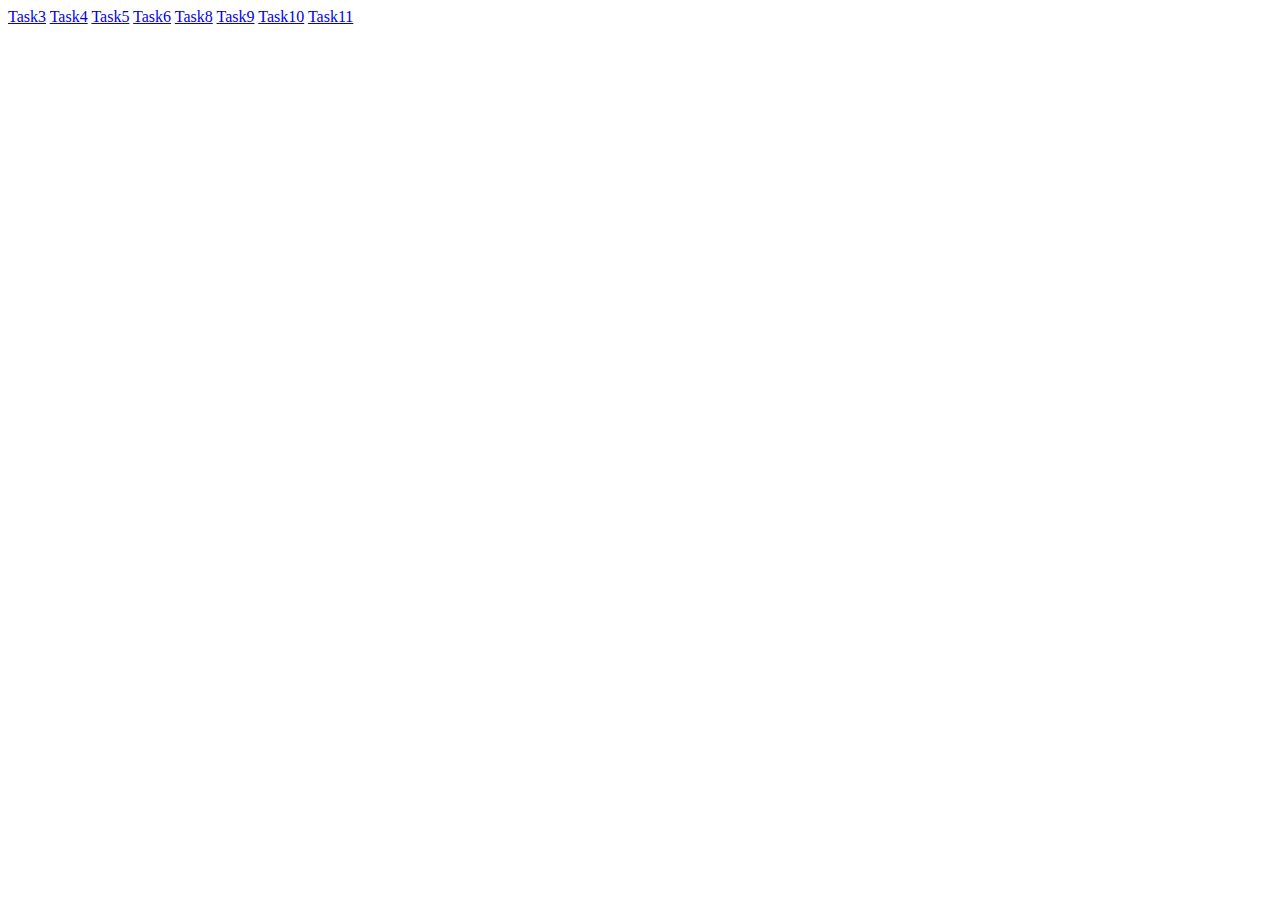
<file: index.html>
<!DOCTYPE html>
<html lang="en">
  <head>
    <meta charset="UTF-8" />
    <meta http-equiv="X-UA-Compatible" content="IE=edge" />
    <meta name="viewport" content="width=device-width, initial-scale=1.0" />
    <link rel="stylesheet" href="./style2.css" />
    <title>HW-01</title>
  </head>
  <body>
    <div class="divTask1"></div>
    <div class="divTask2"></div>
    <a href="./task3/index3.html">Task3</a>
    <a href="./task4/index4.html">Task4</a>
    <a href="./task5/index5.html">Task5</a>
    <a href="./task6/index6.html">Task6</a>
    <a href="./task8/index8.html">Task8</a>
    <a href="./task9/index9.html">Task9</a>
    <a href="./task10/index10.html">Task10</a>
    <a href="./task11/index11.html">Task11</a>
    <script src="./index1.js"></script>
    <script src="./index2.js"></script>
    <script src="./index7.js"></script>
  </body>
</html>
</file>
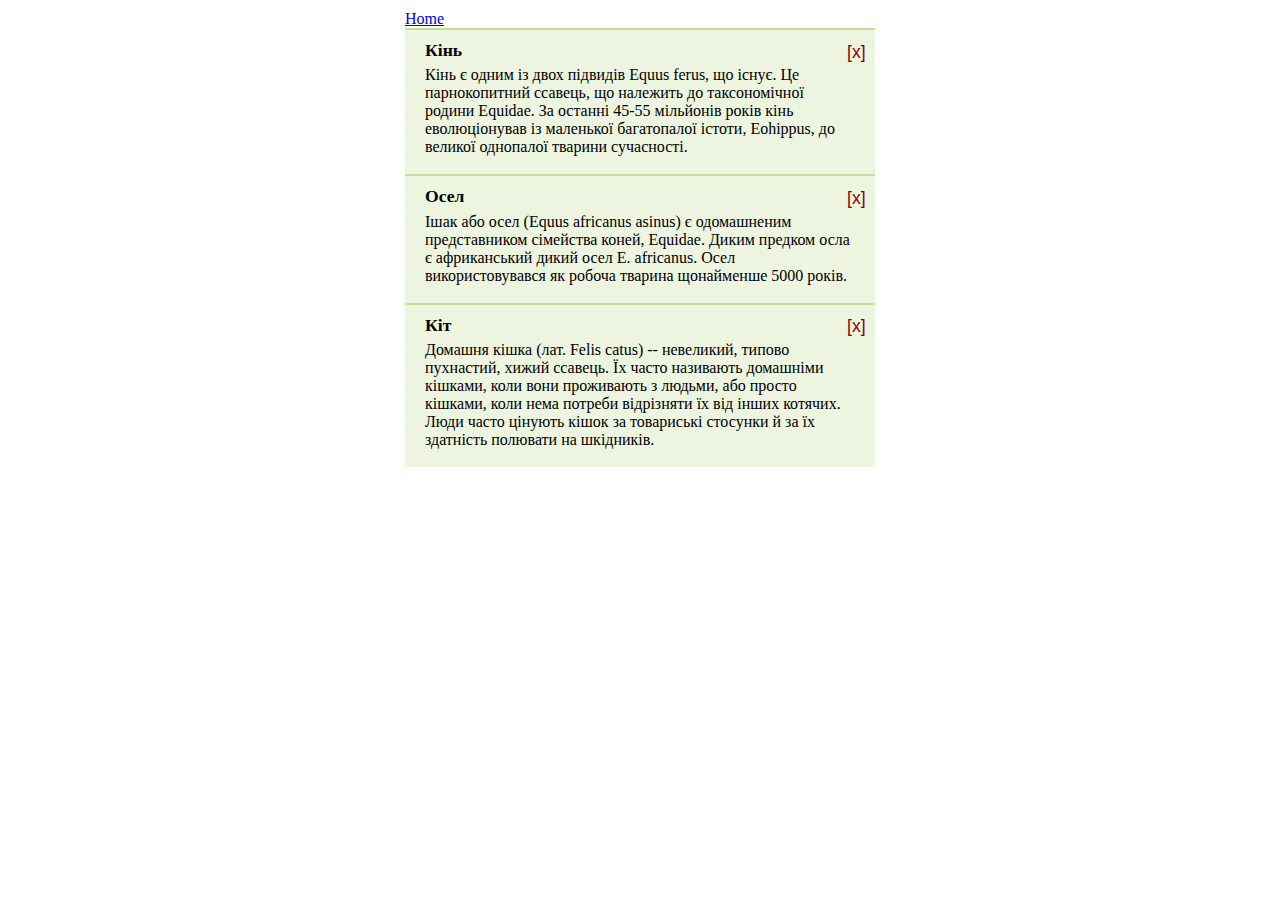
<file: task10/index10.html>
<!DOCTYPE html>
<html lang="en">
  <head>
    <meta charset="UTF-8" />
    <meta http-equiv="X-UA-Compatible" content="IE=edge" />
    <meta name="viewport" content="width=device-width, initial-scale=1.0" />
    <link rel="stylesheet" href="./style10.css" />
    <title>Document</title>
  </head>
  <body>
    <a href="../index.html">Home</a>
    <br />

    <div>
      <div class="pane">
        <h3>Кінь</h3>
        <p>
          Кінь є одним із двох підвидів Equus ferus, що існує. Це парнокопитний
          ссавець, що належить до таксономічної родини Equidae. За останні 45-55
          мільйонів років кінь еволюціонував із маленької багатопалої істоти,
          Eohippus, до великої однопалої тварини сучасності.
        </p>
      </div>
      <div class="pane">
        <h3>Осел</h3>
        <p>
          Ішак або осел (Equus africanus asinus) є одомашненим представником
          сімейства коней, Equidae. Диким предком осла є африканський дикий осел
          E. africanus. Осел використовувався як робоча тварина щонайменше 5000
          років.
        </p>
      </div>
      <div class="pane">
        <h3>Кіт</h3>
        <p>
          Домашня кішка (лат. Felis catus) -- невеликий, типово пухнастий, хижий
          ссавець. Їх часто називають домашніми кішками, коли вони проживають з
          людьми, або просто кішками, коли нема потреби відрізняти їх від інших
          котячих. Люди часто цінують кішок за товариські стосунки й за їх
          здатність полювати на шкідників.
        </p>
      </div>
    </div>
    <script src="./index10.js"></script>
  </body>
</html>
</file>
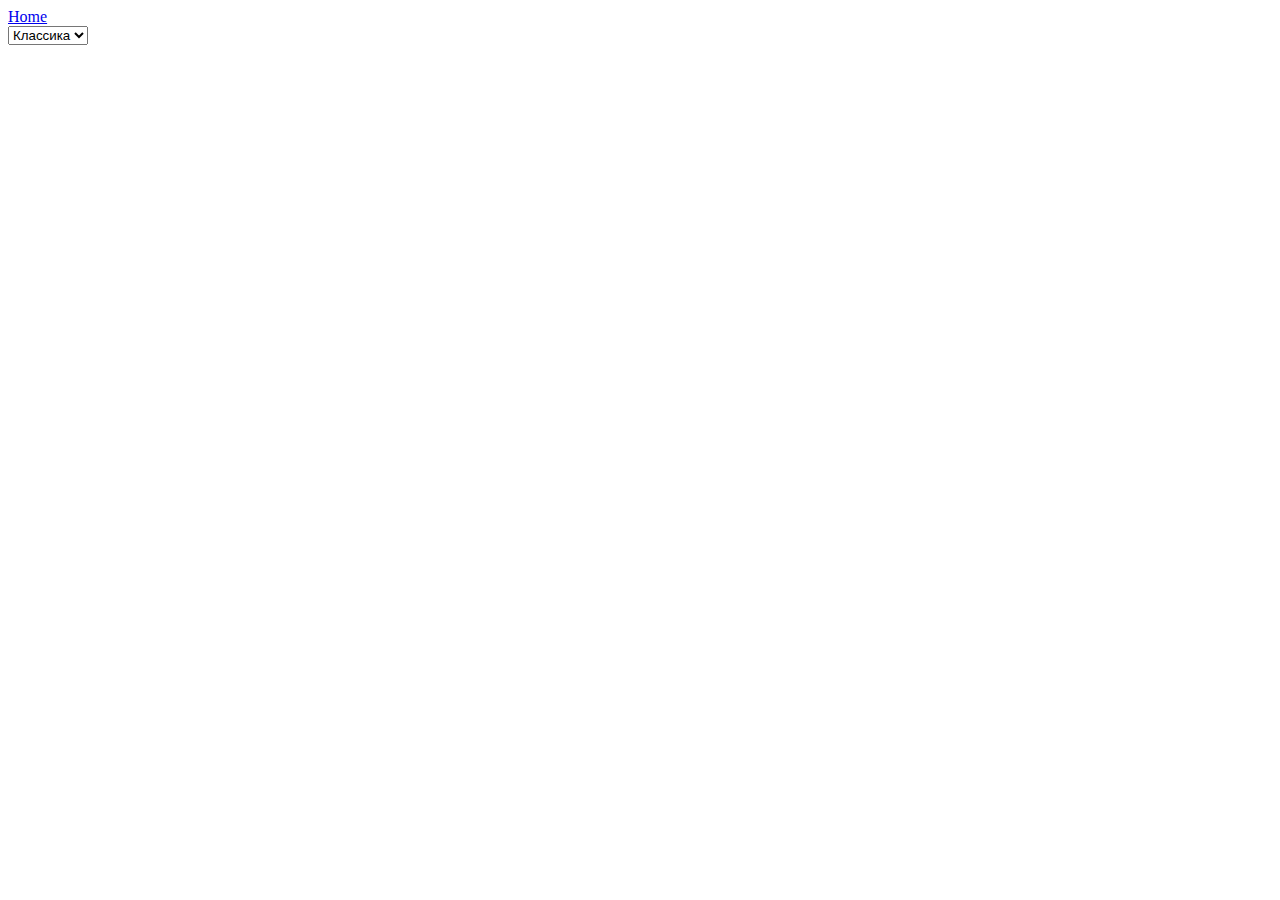
<file: task11/index11.html>
<!DOCTYPE html>
<html lang="en">
  <head>
    <meta charset="UTF-8" />
    <meta http-equiv="X-UA-Compatible" content="IE=edge" />
    <meta name="viewport" content="width=device-width, initial-scale=1.0" />
    <title>Document</title>
  </head>
  <body>
    <a href="../index.html">Home</a>
    <br />
    <select id="genres">
      <option value="rock">Рок</option>
      <option value="blues" selected>Блюз</option>
    </select>
    <script src="./index11.js"></script>
  </body>
</html>
</file>
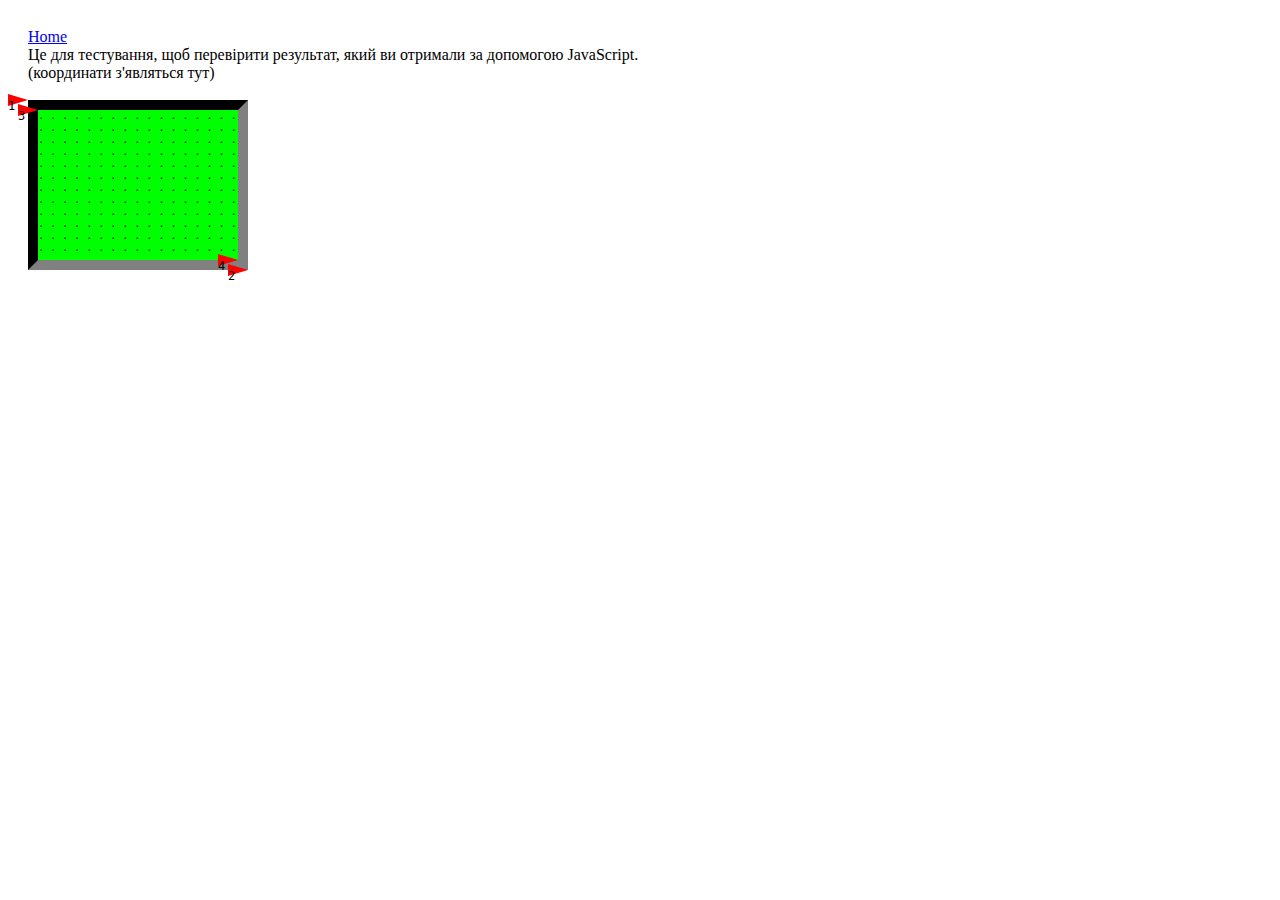
<file: task3/index3.html>
<!DOCTYPE html>
<html lang="en">
  <head>
    <meta charset="UTF-8" />
    <meta http-equiv="X-UA-Compatible" content="IE=edge" />
    <meta name="viewport" content="width=device-width, initial-scale=1.0" />
    <link rel="stylesheet" href="./style3.css" />
    <title>Document</title>
  </head>
  <body>
    <a href="../index.html">Home</a>
    <br />

    Це для тестування, щоб перевірити результат, який ви отримали за допомогою
    JavaScript.
    <br />
    <div id="coords">(координати з'являться тут)</div>
    <br />

    <div id="field">
      . . . . . . . . . . . . . . . . . . . . . . . . . . . . . . . . . . . . .
      . . . . . . . . . . . . . . . . . . . . . . . . . . . . . . . . . . . . .
      . . . . . . . . . . . . . . . . . . . . . . . . . . . . . . . . . . . . .
      . . . . . . . . . . . . . . . . . . . . . . . . . . . . . . . . . . . . .
      . . . . . . . . . . . . . . . . . . . . . . . . . . . . . . . . . . . . .
      . . . . . . . . . . . . . . . . . . . . . . . . . . . . . . . . . . . . .
      .
    </div>

    <div class="triangle-right" style="left: -20px; top: -176px">1</div>
    <div class="triangle-right" style="left: -10px; top: -178px">3</div>
    <div class="triangle-right" style="left: 190px; top: -40px">4</div>
    <div class="triangle-right" style="left: 200px; top: -42px">2</div>

    <script src="./index3.js"></script>
  </body>
</html>
</file>
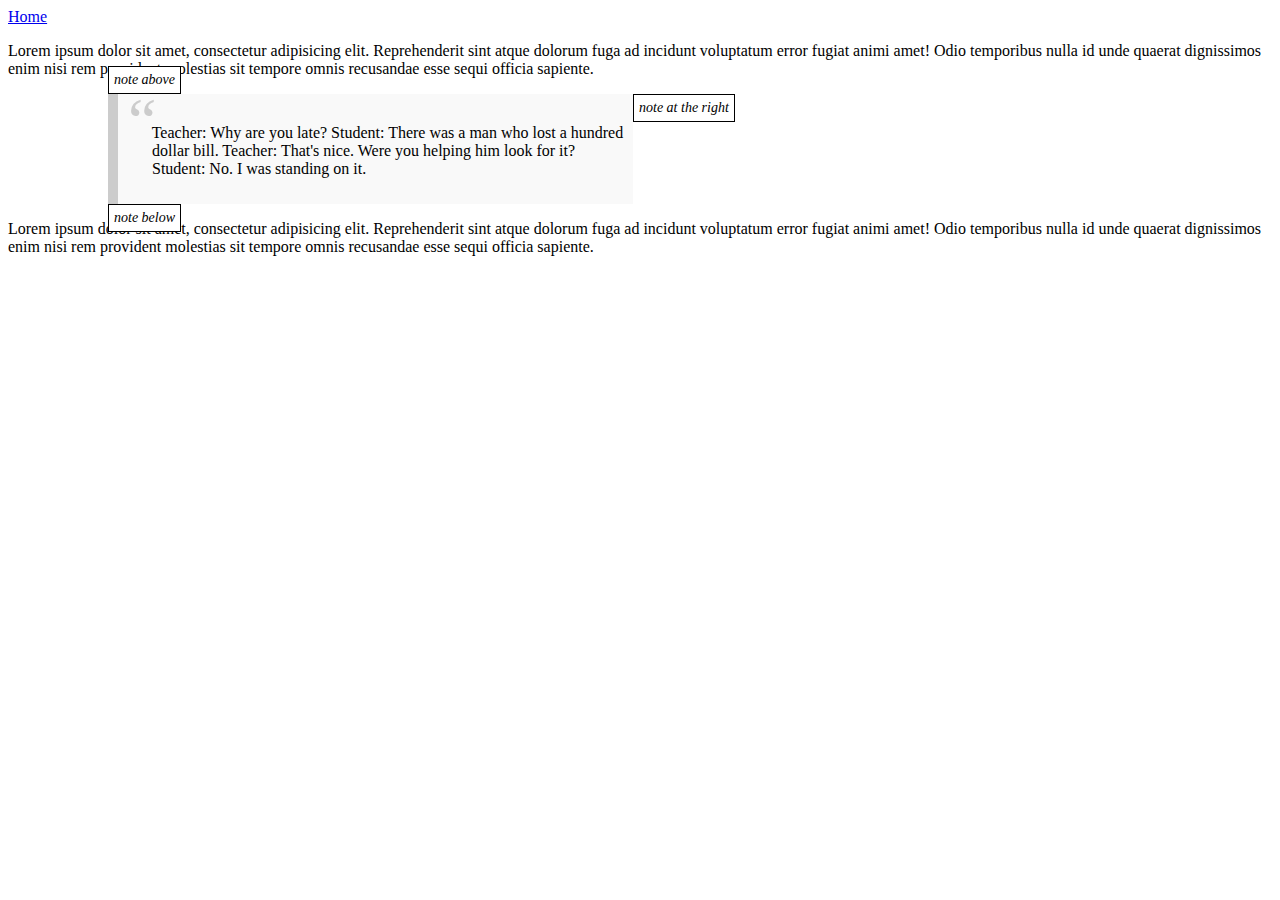
<file: task4/index4.html>
<!DOCTYPE html>
<html lang="en">
  <head>
    <meta charset="UTF-8" />
    <meta http-equiv="X-UA-Compatible" content="IE=edge" />
    <meta name="viewport" content="width=device-width, initial-scale=1.0" />
    <link rel="stylesheet" href="./style4.css" />
    <title>Document</title>
  </head>

  <body>
    <a href="../index.html">Home</a>
    <br />
    <p>
      Lorem ipsum dolor sit amet, consectetur adipisicing elit. Reprehenderit
      sint atque dolorum fuga ad incidunt voluptatum error fugiat animi amet!
      Odio temporibus nulla id unde quaerat dignissimos enim nisi rem provident
      molestias sit tempore omnis recusandae esse sequi officia sapiente.
    </p>

    <blockquote>
      Teacher: Why are you late? Student: There was a man who lost a hundred
      dollar bill. Teacher: That's nice. Were you helping him look for it?
      Student: No. I was standing on it.
    </blockquote>

    <p>
      Lorem ipsum dolor sit amet, consectetur adipisicing elit. Reprehenderit
      sint atque dolorum fuga ad incidunt voluptatum error fugiat animi amet!
      Odio temporibus nulla id unde quaerat dignissimos enim nisi rem provident
      molestias sit tempore omnis recusandae esse sequi officia sapiente.
    </p>
    <script src="./index4.js"></script>
  </body>
</html>
</file>
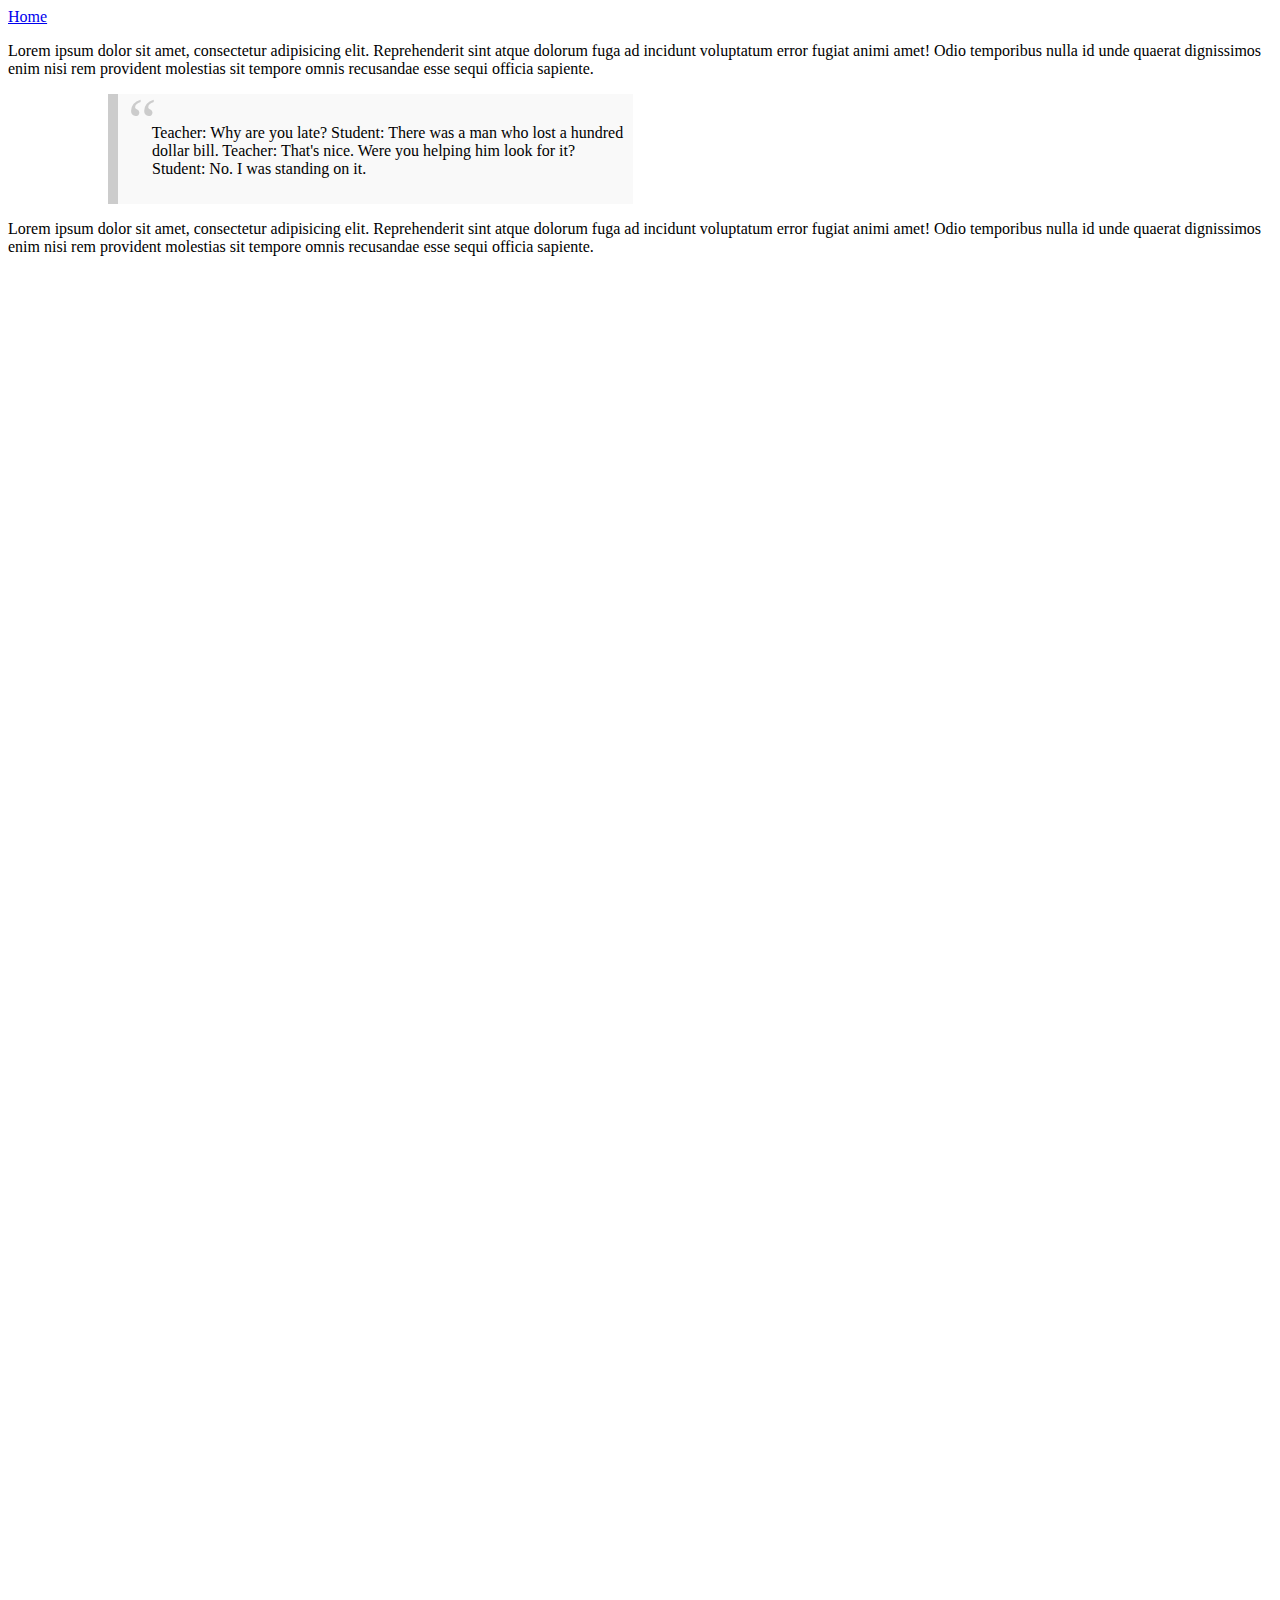
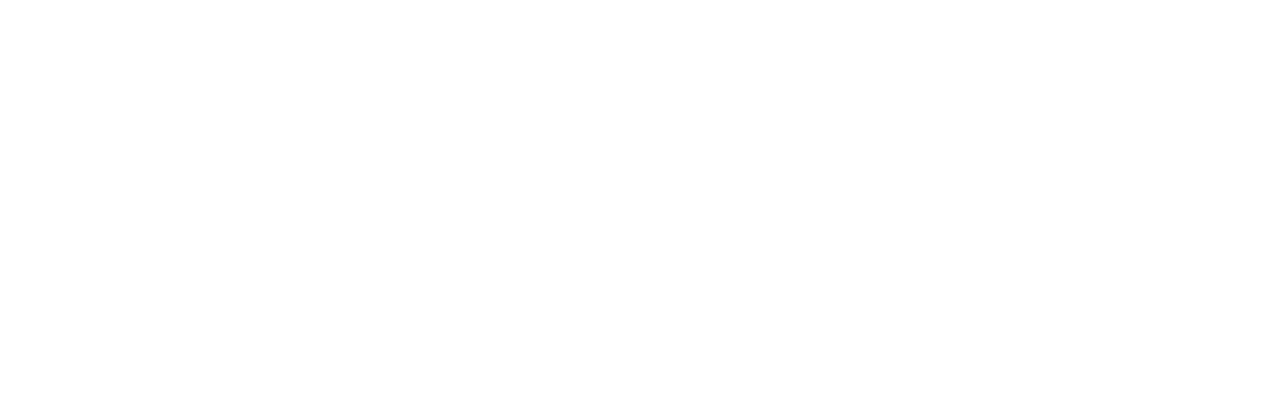
<file: task5/index5.html>
<!DOCTYPE html>
<html lang="en">
  <head>
    <meta charset="UTF-8" />
    <meta http-equiv="X-UA-Compatible" content="IE=edge" />
    <meta name="viewport" content="width=device-width, initial-scale=1.0" />
    <link rel="stylesheet" href="./style5.css" />
    <title>Document</title>
  </head>

  <body>
    <a href="../index.html">Home</a>
    <br />
    <p>
      Lorem ipsum dolor sit amet, consectetur adipisicing elit. Reprehenderit
      sint atque dolorum fuga ad incidunt voluptatum error fugiat animi amet!
      Odio temporibus nulla id unde quaerat dignissimos enim nisi rem provident
      molestias sit tempore omnis recusandae esse sequi officia sapiente.
    </p>

    <blockquote>
      Teacher: Why are you late? Student: There was a man who lost a hundred
      dollar bill. Teacher: That's nice. Were you helping him look for it?
      Student: No. I was standing on it.
    </blockquote>

    <p>
      Lorem ipsum dolor sit amet, consectetur adipisicing elit. Reprehenderit
      sint atque dolorum fuga ad incidunt voluptatum error fugiat animi amet!
      Odio temporibus nulla id unde quaerat dignissimos enim nisi rem provident
      molestias sit tempore omnis recusandae esse sequi officia sapiente.
    </p>
    <script src="./index5.js"></script>
  </body>
</html>
</file>
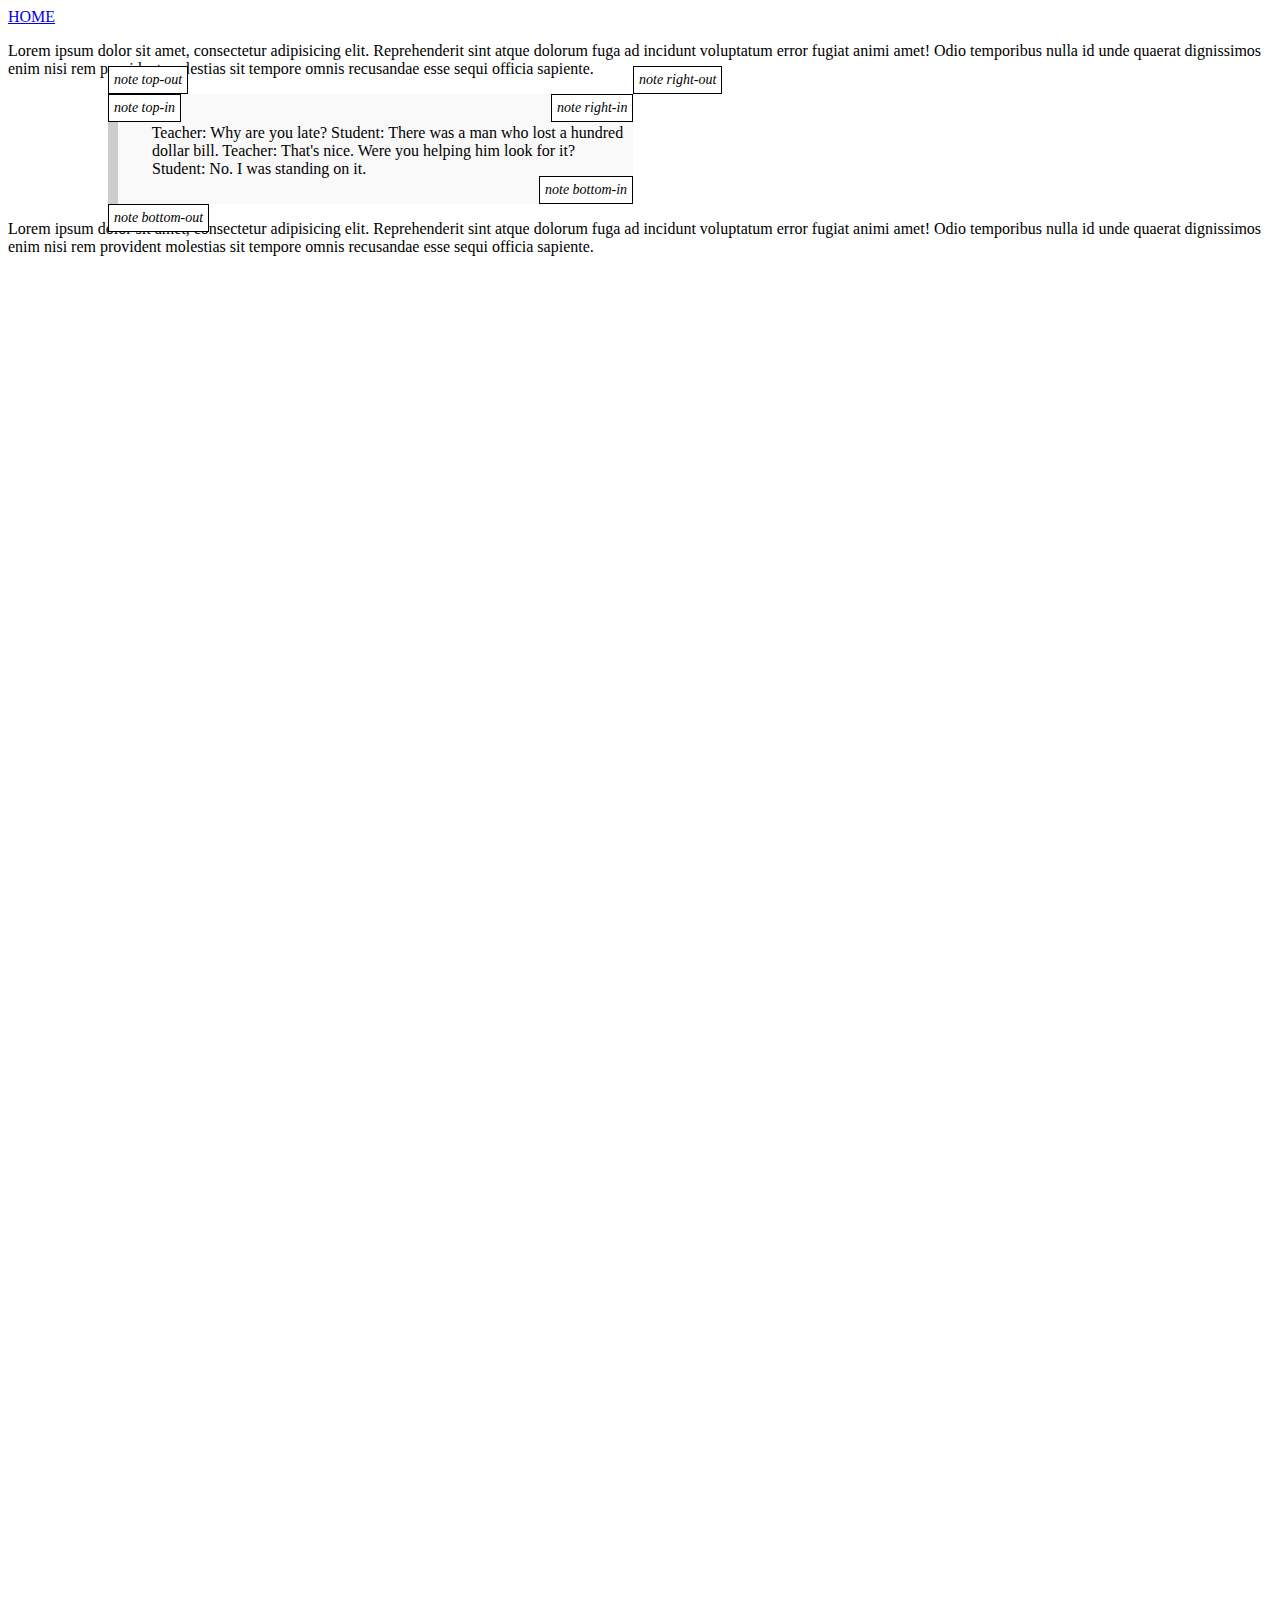
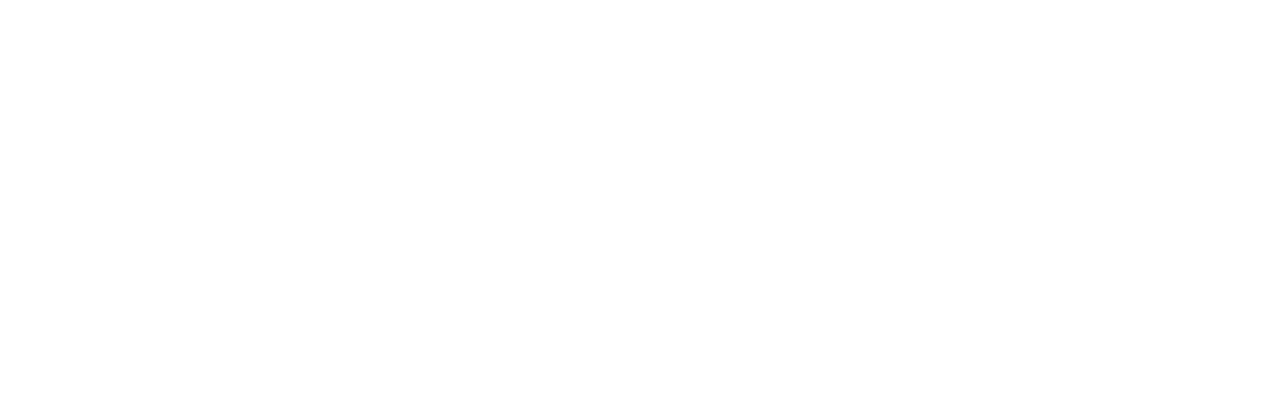
<file: task6/index6.html>
<!DOCTYPE html>
<html lang="en">
  <head>
    <meta charset="UTF-8" />
    <meta http-equiv="X-UA-Compatible" content="IE=edge" />
    <meta name="viewport" content="width=device-width, initial-scale=1.0" />
    <link rel="stylesheet" href="./style6.css" />
    <title>Document</title>
  </head>
  <body>
    <a href="../index.html">HOME</a>
    <br />
    <p>
      Lorem ipsum dolor sit amet, consectetur adipisicing elit. Reprehenderit
      sint atque dolorum fuga ad incidunt voluptatum error fugiat animi amet!
      Odio temporibus nulla id unde quaerat dignissimos enim nisi rem provident
      molestias sit tempore omnis recusandae esse sequi officia sapiente.
    </p>

    <blockquote>
      Teacher: Why are you late? Student: There was a man who lost a hundred
      dollar bill. Teacher: That's nice. Were you helping him look for it?
      Student: No. I was standing on it.
    </blockquote>

    <p>
      Lorem ipsum dolor sit amet, consectetur adipisicing elit. Reprehenderit
      sint atque dolorum fuga ad incidunt voluptatum error fugiat animi amet!
      Odio temporibus nulla id unde quaerat dignissimos enim nisi rem provident
      molestias sit tempore omnis recusandae esse sequi officia sapiente.
    </p>
    <script src="./index6.js"></script>
  </body>
</html>
</file>
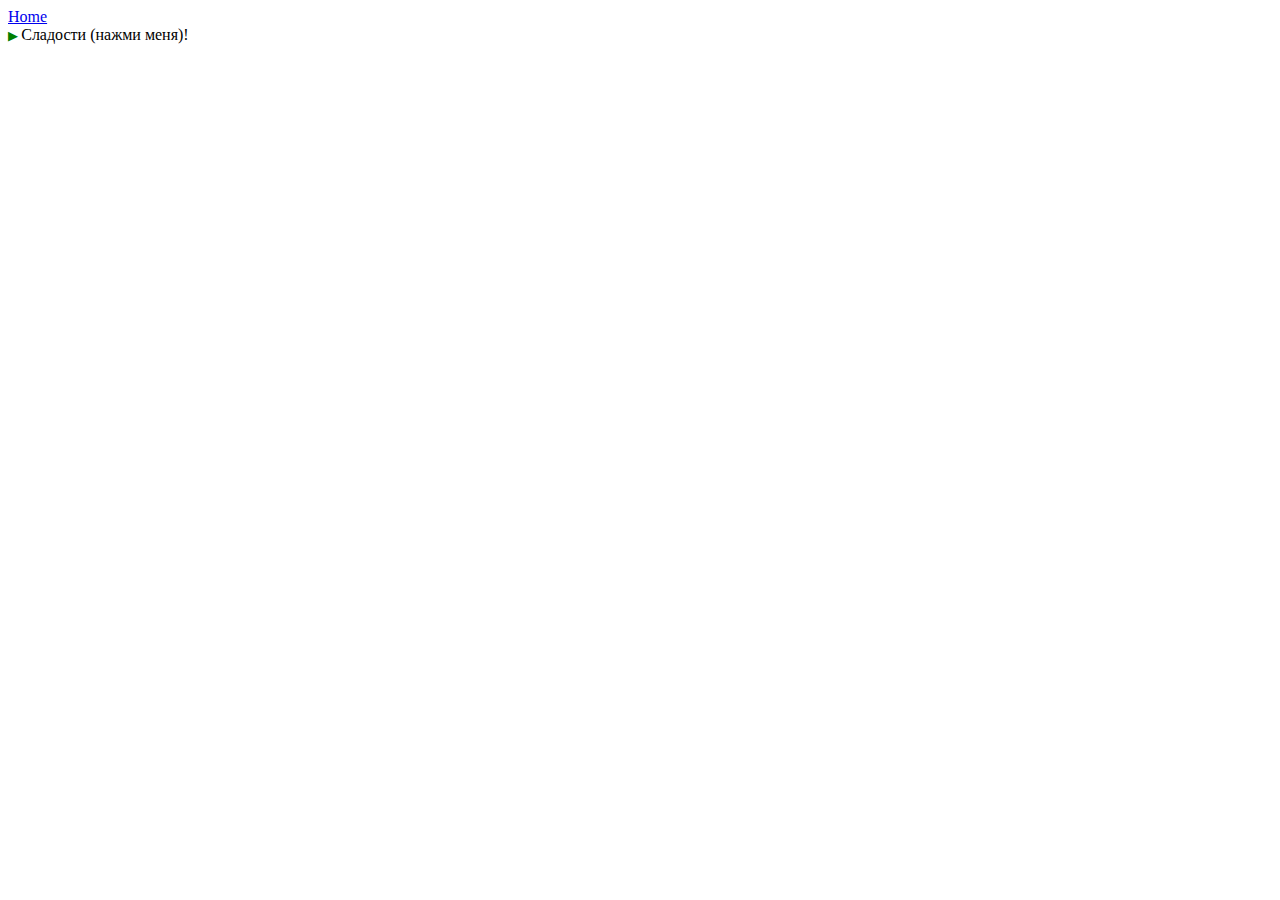
<file: task9/index9.html>
<!DOCTYPE html>
<html lang="en">
  <head>
    <meta charset="UTF-8" />
    <meta http-equiv="X-UA-Compatible" content="IE=edge" />
    <meta name="viewport" content="width=device-width, initial-scale=1.0" />
    <link rel="stylesheet" href="./style9.css" />
    <title>Document</title>
  </head>
  <body>
    <a href="../index.html">Home</a>
    <br />
    <div class="menu">
      <span class="title">Сладости (нажми меня)!</span>
      <ul>
        <li>Тістечко</li>
        <li>Пончик</li>
        <li>Мед</li>
      </ul>
    </div>
    <script src="./index9.js"></script>
  </body>
</html>
</file>
<file: style2.css>
.notification {
  position: fixed;
  z-index: 1000;
  padding: 5px;
  border: 1px solid black;
  font-size: 20px;
  background: white;
  text-align: center;
}

.welcome {
  background: #b80000;
  color: yellow;
}
</file>
<file: task10/style10.css>
body {
  margin: 10px auto;
  width: 470px;
}

h3 {
  margin: 0;
  padding-bottom: 0.3em;
  font-size: 1.1em;
}

p {
  margin: 0;
  padding: 0 0 0.5em;
}

.pane {
  position: relative;
  background: #edf5e1;
  padding: 10px 20px 10px;
  border-top: solid 2px #c4df9b;
}

.remove-button {
  position: absolute;
  font-size: 110%;
  color: darkred;
  right: 10px;
  width: 24px;
  height: 24px;
  border: none;
  background: transparent;
  cursor: pointer;
}
</file>
<file: task3/style3.css>
body {
  padding: 20px 0 0 20px;
  cursor: pointer;
}

#field {
  overflow: hidden;
  width: 200px;
  height: 150px;
  border-top: 10px solid black;

  border-right: 10px solid gray;
  border-bottom: 10px solid gray;
  border-left: 10px solid black;
  background-color: #00ff00;
  font: 10px/1.2 monospace;
}

.triangle-right {
  position: relative;
  width: 0;
  height: 0;
  border-top: 6px solid transparent;
  border-bottom: 6px solid transparent;
  border-left: 20px solid red;
  text-indent: -20px;
  font: 12px/1 monospace;
}
</file>
<file: task4/style4.css>
.note {
  position: fixed;
  z-index: 1000;
  padding: 5px;
  border: 1px solid black;
  background: white;
  text-align: center;
  font: italic 14px serif;
}

blockquote {
  background: #f9f9f9;
  border-left: 10px solid #ccc;
  margin: 0 0 0 100px;
  padding: 0.5em 10px;
  quotes: "\201C""\201D""\2018""\2019";
  display: inline-block;
  white-space: pre;
}

blockquote:before {
  color: #ccc;
  content: open-quote;
  font-size: 4em;
  line-height: 0.1em;
  margin-right: 0.25em;
  vertical-align: -0.4em;
}
</file>
<file: task5/style5.css>
.note {
  position: absolute;
  z-index: 1000;
  padding: 5px;
  border: 1px solid black;
  background: white;
  text-align: center;
  font: italic 14px serif;
}

blockquote {
  background: #f9f9f9;
  border-left: 10px solid #ccc;
  margin: 0 0 0 100px;
  padding: 0.5em 10px;
  quotes: "\201C""\201D""\2018""\2019";
  display: inline-block;
  white-space: pre;
}

blockquote:before {
  color: #ccc;
  content: open-quote;
  font-size: 4em;
  line-height: 0.1em;
  margin-right: 0.25em;
  vertical-align: -0.4em;
}

body {
  height: 2000px;
}
</file>
<file: task6/style6.css>
.note {
  position: absolute;
  z-index: 1000;
  padding: 5px;
  border: 1px solid black;
  background: white;
  text-align: center;
  font: italic 14px serif;
}

blockquote {
  background: #f9f9f9;
  border-left: 10px solid #ccc;
  margin: 0 0 0 100px;
  padding: 0.5em 10px;
  quotes: "\201C""\201D""\2018""\2019";
  display: inline-block;
  white-space: pre;
}

blockquote:before {
  color: #ccc;
  content: open-quote;
  font-size: 4em;
  line-height: 0.1em;
  margin-right: 0.25em;
  vertical-align: -0.4em;
}

body {
  height: 2000px;
}
</file>
<file: task9/style9.css>
.menu ul {
  margin: 0;
  list-style: none;
  padding-left: 20px;
  display: none;
}

.menu .title::before {
  content: "▶ ";
  font-size: 80%;
  color: green;
}

.menu.open .title::before {
  content: "▼ ";
}

.menu.open ul {
  display: block;
}
</file>
